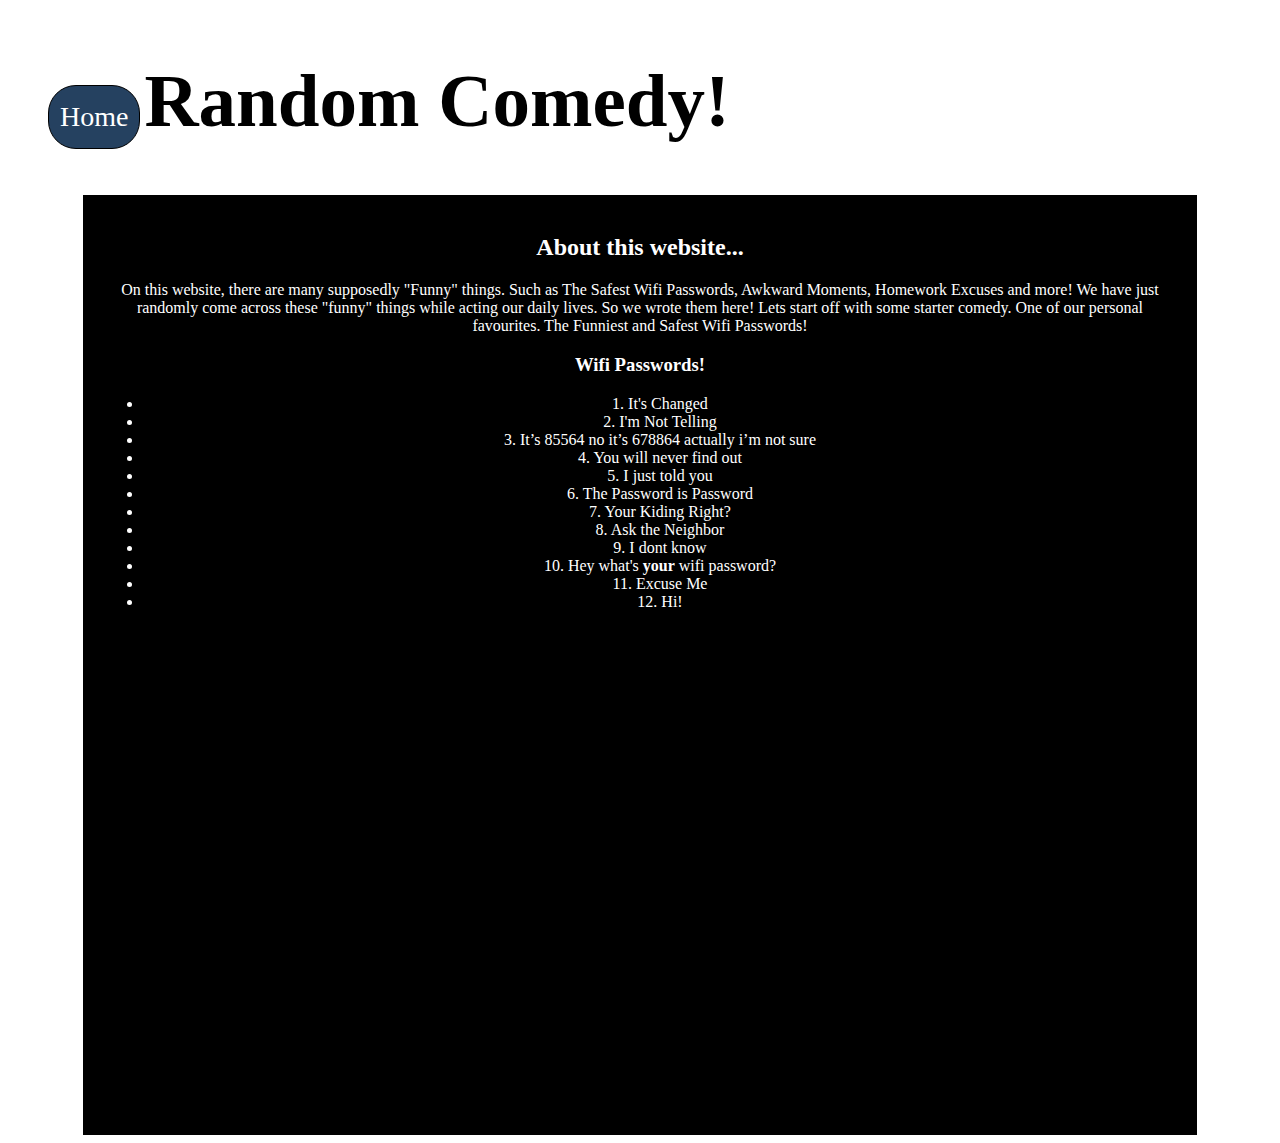
<file: index.html>
<!DOCTYPE html>
<html>
<head>
	<link rel="stylesheet" href="https://stackpath.bootstrapcdn.com/bootstrap/4.1.3/css/bootstrap.min.css" integrity="sha384-MCw98/SFnGE8fJT3GXwEOngsV7Zt27NXFoaoApmYm81iuXoPkFOJwJ8ERdknLPMO" crossorigin="anonymous">
	<link rel="stylesheet" href="./Style.css" >
	<title>Random Comedy</title>
</head>
<body>
	<a href="#" class="myButton">Home</a>
	
	<h1> Random Comedy! </h1> 

	<div>
		<h2>About this website... </h2>

		<p> 
On this website, there are many supposedly "Funny" things. Such as The Safest Wifi Passwords, Awkward Moments, Homework Excuses and more!
We have just randomly come across these "funny" things while acting our daily lives. So we wrote them here!
Lets start off with some starter comedy. 
			One of our personal favourites. The Funniest and Safest Wifi Passwords!
		</p>
		
		<h3> 
		Wifi Passwords!
		</h3>
		
<ul>
	<li>1. It's Changed</li>
	<li>2. I'm Not Telling</li>
	<li>3. It’s 85564 no it’s 678864 actually i’m not sure</li>
	<li>4. You will never find out</li>
	<li>5. I just told you</li>
	<li>6. The Password is Password</li>
	<li>7. Your Kiding Right?</li>
	<li>8. Ask the Neighbor</li>
	<li>9. I dont know</li>
	<li>10. Hey what's <b>your</b> wifi password?</li>
	<li>11. Excuse Me</li>
	<li>12. Hi!</li>
</ul>
	</div>
</body>
</html>
</file>
<file: Style.css>
h1 {
	center:align;
	font-family:monaco;
	text-align:center;
	color:black;
	font-size: 75px;
	display: inline-block;
}

h3{
	font-family:monaco;	
	font-size:70;
}

html,body{
	background-color:white;
}

div{
	background-color:black;
	color:white;
	text-align:center;
	margin: 0px 75px 0px 75px;
	height:100vh;
	padding: 20px;
}

h2{
	font-size:70;
	font-family:monaco;
}

p2{
font-size:65:
font-family:montserrat;
style:list;
}

p{
	font-size:60:
	font-family:montserrat;
}

.myButton {
	background-color:#254160;
	-moz-border-radius:28px;
	-webkit-border-radius:28px;
	border-radius:28px;
	border:1px solid black;
	display:inline-block;
	cursor:pointer;
	color:white;
	font-family:Georgia;
	font-size:28px;
	padding:15px 11px;
	text-decoration:none;
	margin: 24px 0px 0px 40px;
	
}
.myButton:hover {
	background-color:Black;
	color:white;
}
.myButton:active {
	position:relative;
	top:1px;
}
</file>
